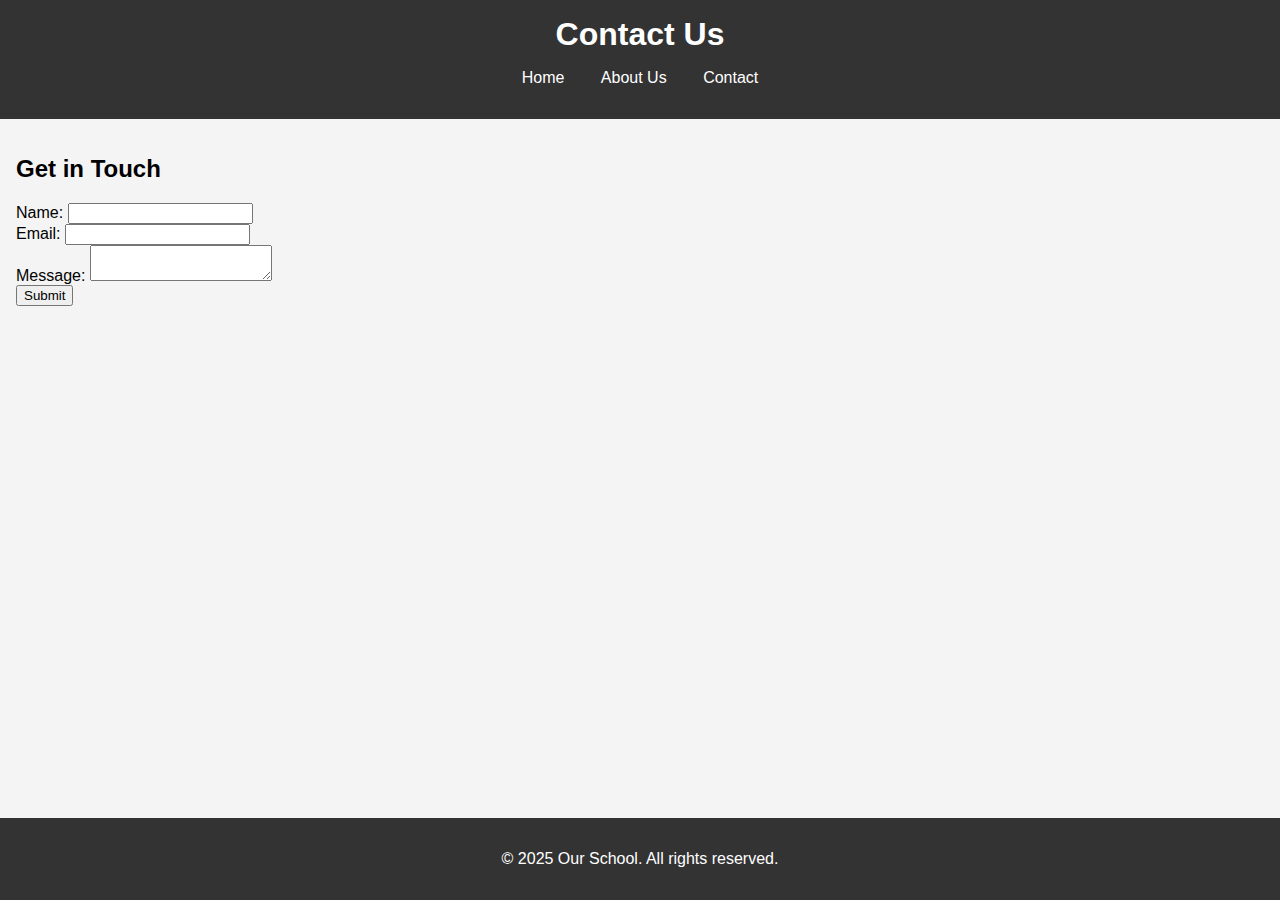
<file: contact.html>
<!DOCTYPE html>
<html lang="en">
<head>
    <meta charset="UTF-8">
    <meta name="viewport" content="width=device-width, initial-scale=1.0">
    <title>Contact Us - School Website</title>
    <link rel="stylesheet" href="styles.css">
</head>
<body>
    <header>
        <h1>Contact Us</h1>
        <nav>
            <ul>
                <li><a href="index.html">Home</a></li>
                <li><a href="about.html">About Us</a></li>
                <li><a href="contact.html">Contact</a></li>
            </ul>
        </nav>
    </header>
    <main>
        <section>
            <h2>Get in Touch</h2>
            <form action="submit_form.php" method="post">
                <label for="name">Name:</label>
                <input type="text" id="name" name="name" required><br>
                <label for="email">Email:</label>
                <input type="email" id="email" name="email" required><br>
                <label for="message">Message:</label>
                <textarea id="message" name="message" required></textarea><br>
                <input type="submit" value="Submit">
            </form>
        </section>
    </main>
    <footer>
        <p>&copy; 2025 Our School. All rights reserved.</p>
    </footer>
</body>
</html>
</file>
<file: styles.css>
body {
    font-family: Arial, sans-serif;
    margin: 0;
    padding: 0;
    background-color: #f4f4f4;
}

header {
    background-color: #333;
    color: white;
    padding: 1rem 0;
    text-align: center;
}

header h1 {
    margin: 0;
}

nav ul {
    list-style: none;
    padding: 0;
}

nav ul li {
    display: inline;
    margin: 0 1rem;
}

nav ul li a {
    color: white;
    text-decoration: none;
}

main {
    padding: 1rem;
}

footer {
    background-color: #333;
    color: white;
    text-align: center;
    padding: 1rem 0;
    position: fixed;
    width: 100%;
    bottom: 0;
}
</file>
